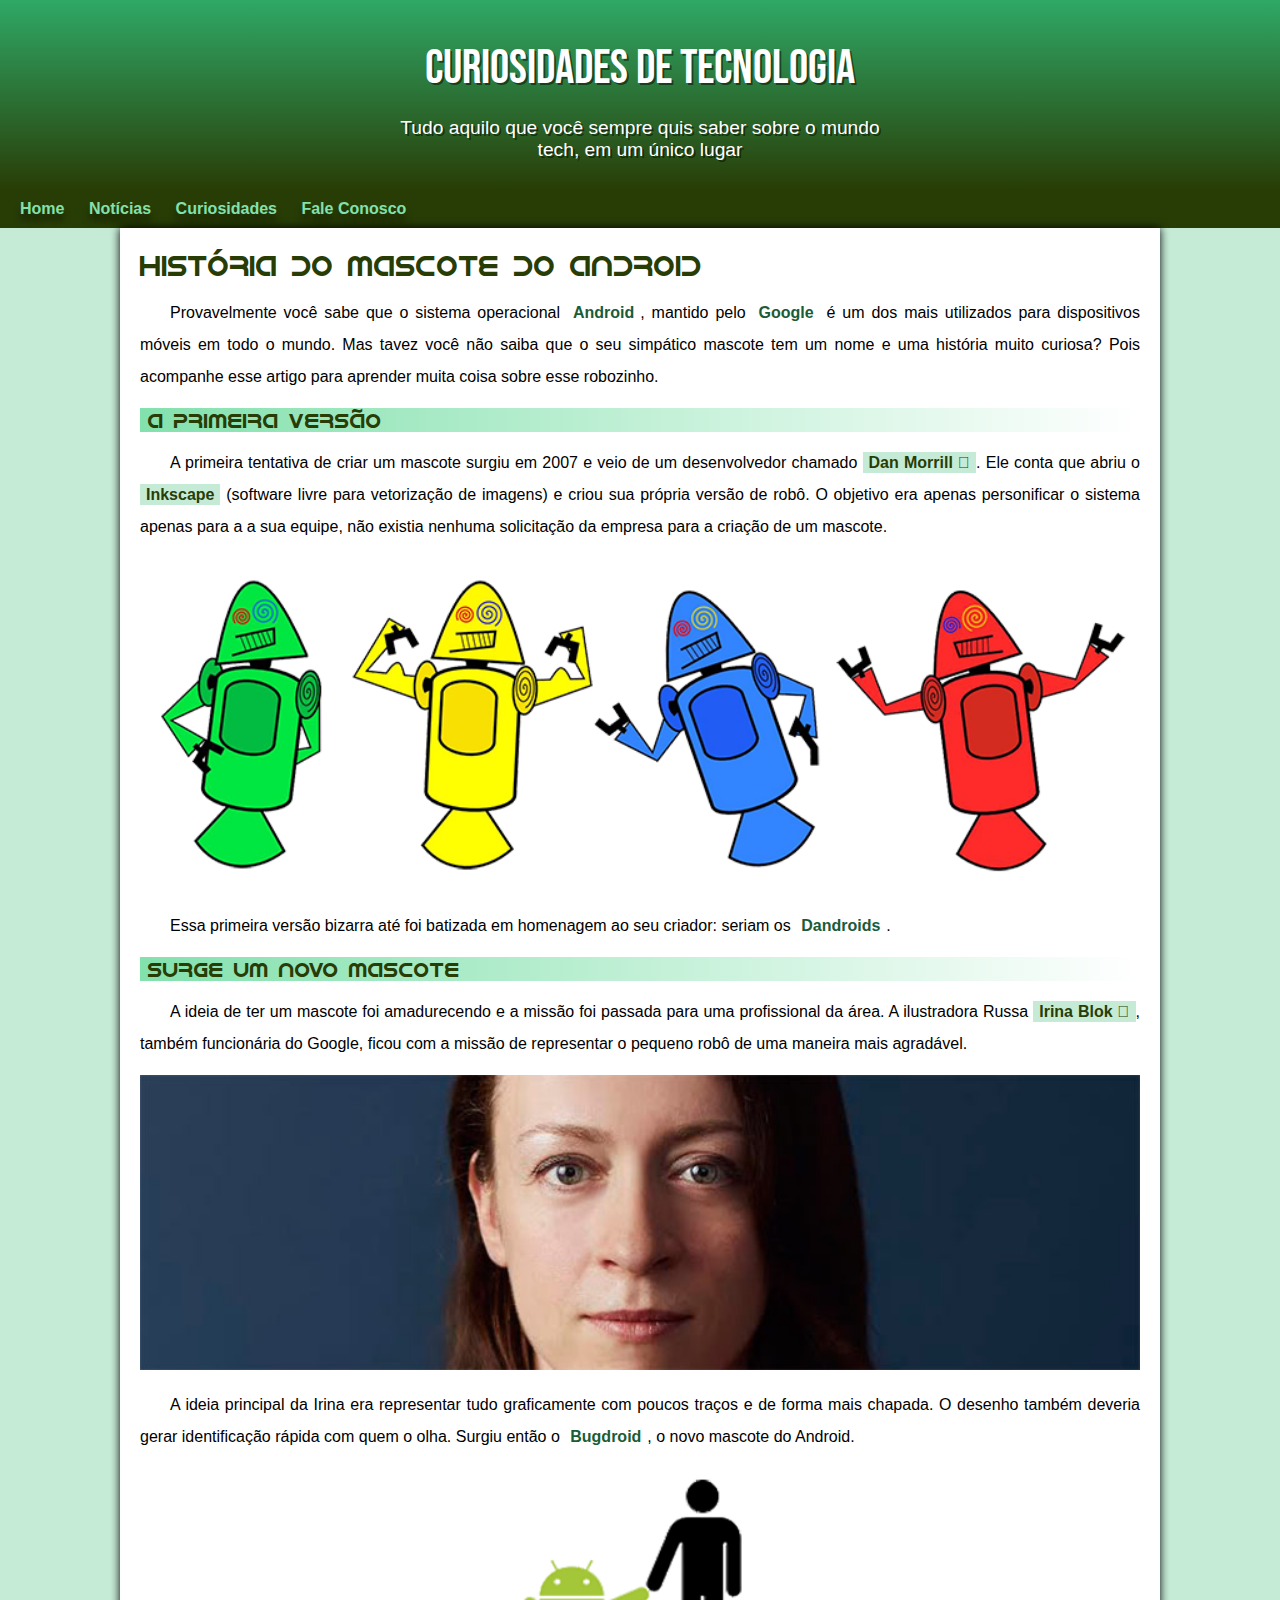
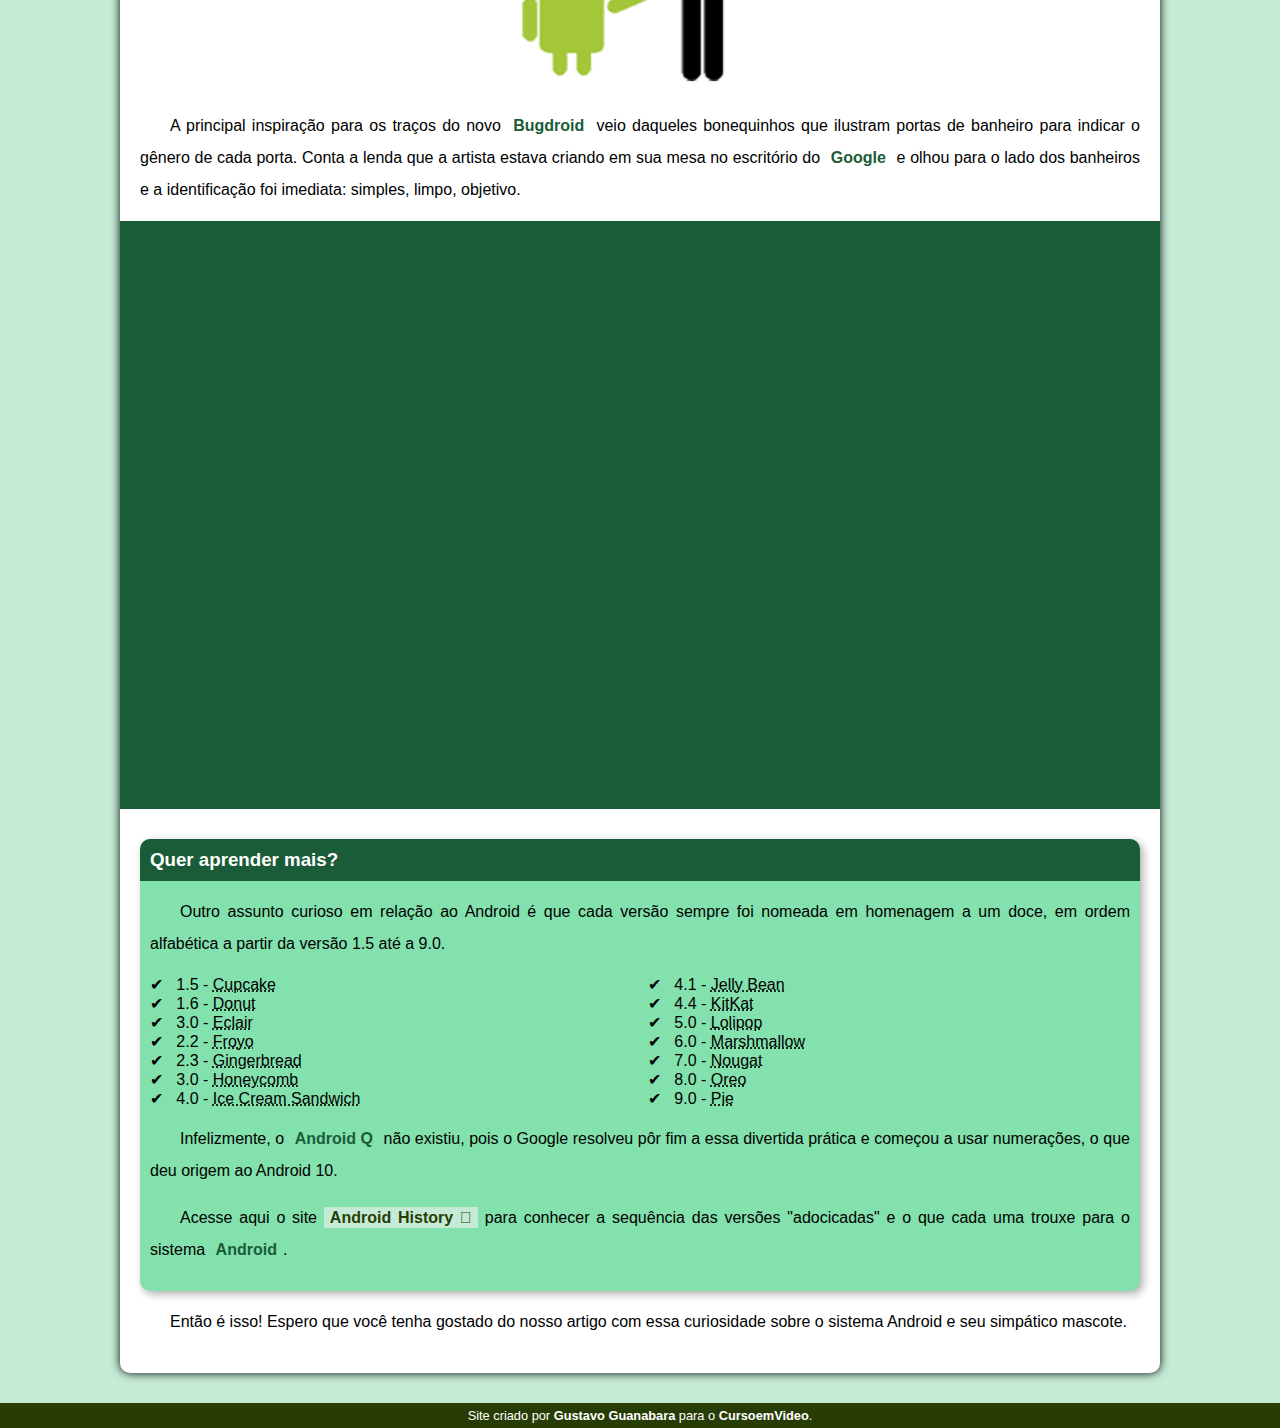
<file: index.html>
<!DOCTYPE html>
<html lang="pt-br">
<head>
    <meta charset="UTF-8">
    <meta http-equiv="X-UA-Compatible" content="IE=edge">
    <meta name="viewport" content="width=device-width, initial-scale=1.0">
    <title>Como surgiu o mascote do Android</title>
    <link rel="shortcut icon" href="imagens/favicon.ico" type="image/x-icon">
    <link rel="stylesheet" href="style/style.css">
</head>
<body>
    <header>
        <h1>Curiosidades de Tecnologia</h1>
        <p>Tudo aquilo que você sempre quis saber sobre o mundo tech, em um único lugar</p>
    </header>
    <nav>
        <a href="#">Home</a>
        <a href="#">Notícias</a>
        <a href="#">Curiosidades</a>
        <a href="#">Fale Conosco</a>
    </nav>
    <main>
        <article>
            <h1>
                História do Mascote do Android
            </h1>

            <p>
                Provavelmente você sabe que o sistema operacional <strong>Android</strong>, mantido pelo <strong>Google</strong> é um dos mais utilizados para dispositivos móveis em todo o mundo. Mas tavez você não saiba que o seu simpático mascote tem um nome e uma história muito curiosa? Pois acompanhe esse artigo para aprender muita coisa sobre esse robozinho.
            </p>

            <h2>
                A primeira versão
            </h2>

            <p>
                A primeira tentativa de criar um mascote surgiu em 2007 e veio de um desenvolvedor chamado <a href="https://androidcommunity.com/dan-morrill-shows-us-the-android-mascot-that-almost-was-20130103/" target="_blank" class="externo">Dan Morrill</a>. Ele conta que abriu o <a href="https://inkscape.org/pt-br/" target="_blank">Inkscape</a> (software livre para vetorização de imagens) e criou sua própria versão de robô. O objetivo era apenas personificar o sistema apenas para a a sua equipe, não existia nenhuma solicitação da empresa para a criação de um mascote.
            </p>

            <picture>
                <source media="(max-width: 670px)" srcset="imagens/dan-droids-pq.png">
                <img src="imagens/dan-droids.png" alt="Primeiro mascote do android"></picture>

            <p>
                Essa primeira versão bizarra até foi batizada em homenagem ao seu criador: seriam os <strong>Dandroids</strong>.
            </p>

            <h2>
                Surge um novo mascote
            </h2>

            <p>
                A ideia de ter um mascote foi amadurecendo e a missão foi passada para uma profissional da área. A ilustradora Russa <a href="https://www.irinablok.com/android" target="_blank" class="externo">Irina Blok</a>, também funcionária do Google, ficou com a missão de representar o pequeno robô de uma maneira mais agradável.
            </p>

            <picture>
                <source media="(max-width: 670px)" srcset="imagens/irina-blok-pq.jpg">
                <img src="imagens/irina-blok.jpg" alt="Irina Blok, criadora do Bugdroid"></picture>

            <p>
                A ideia principal da Irina era representar tudo graficamente com poucos traços e de forma mais chapada. O desenho também deveria gerar identificação rápida com quem o olha. Surgiu então o <strong>Bugdroid</strong>, o novo mascote do Android.
            </p>

            <img src="imagens/bugdroid.png" class="pequena" alt="Bugdroid">

            <p>
                A principal inspiração para os traços do novo <strong>Bugdroid</strong> veio daqueles bonequinhos que ilustram portas de banheiro para indicar o gênero de cada porta. Conta a lenda que a artista estava criando em sua mesa no escritório do <strong>Google</strong> e olhou para o lado dos banheiros e a identificação foi imediata: simples, limpo, objetivo.
            </p>

            <div class="video">
                <iframe width="560" height="315" src="https://www.youtube.com/embed/l2UDgpLz20M" title="YouTube video player" frameborder="0" allow="accelerometer; autoplay; encrypted-media; gyroscope; picture-in-picture" allowfullscreen>
                </iframe>
            </div>
                        
                <aside>
                    <h3>
                        Quer aprender mais?
                    </h3>

                    <p>
                        Outro assunto curioso em relação ao Android é que cada versão sempre foi nomeada em homenagem a um doce, em ordem alfabética a partir da versão 1.5 até a 9.0.
                    </p>

                    <ul>
                        <li>
                            1.5 - <abbr title="Bolo de Copo">Cupcake</abbr>
                        </li>
                        <li>
                            1.6 - <abbr title="Rosquinha">Donut</abbr>
                        </li>
                        <li>
                            3.0 - <abbr title="Bomba">Eclair</abbr>
                        </li>
                        <li>
                            2.2 - <abbr title="Iogurte Congelado">Froyo</abbr>
                        </li>
                        <li>
                            2.3 - <abbr title="Biscoito de Gengibre">Gingerbread</abbr>
                        </li>
                        <li>
                            3.0 - <abbr title="Favo de Mel">Honeycomb</abbr>
                        </li>
                        <li>
                            4.0 - <abbr title="Sanduíche de Sorvete">Ice Cream Sandwich</abbr>
                        </li>
                        <li>
                            4.1 - <abbr title="Jujuba">Jelly Bean</abbr>
                        </li>
                        <li>
                            4.4 - <abbr title="KitKat">KitKat</abbr>
                        </li>
                        <li>
                            5.0 - <abbr title="Pirulito">Lolipop</abbr>
                        </li>
                        <li>
                            6.0 - <abbr title="Marshmallow">Marshmallow</abbr>
                        </li>
                        <li>
                            7.0 - <abbr title="Torrone">Nougat</abbr>
                        </li>
                        <li>
                            8.0 - <abbr title="Oreo">Oreo</abbr>
                        </li>
                        <li>
                            9.0 - <abbr title="Torta">Pie</abbr>
                        </li>
                    </ul>

                    <p>
                        Infelizmente, o <strong>Android Q</strong> não existiu, pois o Google resolveu pôr fim a essa divertida prática e começou a usar numerações, o que deu origem ao Android 10.
                    </p>
                
                
                <p>
                    Acesse aqui o site <a href="https://www.android.com/intl/en_uk/history/#/dunot" target="_blank" class="externo">Android History</a> para conhecer a sequência das versões "adocicadas" e o que cada uma trouxe para o sistema <strong>Android</strong>.
                </p>
            </aside>
                     

            <p>
                Então é isso! Espero que você tenha gostado do nosso artigo com essa curiosidade sobre o sistema Android e seu simpático mascote.
            </p>
        </article>
    </main>
    <footer>
        <p>
            Site criado por <a href="https://gustavoguanabara.github.io/" target="_blank">Gustavo Guanabara</a> para o <a href="https://www.cursoemvideo.com/" target="_blank">CursoemVideo</a>.
        </p>
    </footer>
    
</body>
</html>
</file>
<file: style/style.css>
@charset "utf-8";

@import url('https://fonts.googleapis.com/css2?family=Bebas+Neue&display=swap');


@font-face{
    font-family: 'Android';
    src: url('../fontes/idroid.otf') format('opentype');
    font-weight: normal;
}


:root {
    --cor0: #c5ebd6; 
    --cor1: #83e1ad;
    --cor2: #3ddc84;
    --cor3: #2fa866;
    --cor4: #1a5c37;
    --cor5: #283d06;

    --fonte-padrao: Arial, Verdana, Helvetica, sans-serif;
    --fonte-destaque: 'Bebas Neue', cursive;
    --fonte-android: 'Android', cursive;       

}

* {
   margin: 0px;
   padding: 0px;
}

body {
    background-color:var(--cor0);
    font-family: var(--fonte-padrao);
}
a.externo::after{
    content: '\00A0\F517';

}

main  p {
   margin: 15px 0px; 
   text-align: justify;
   text-indent: 30px;
   font-size: 1em;
   line-height: 2em;
}
main strong{
    color: var(--cor4);
    font-weight: bold;
    padding: 2px 6px;
}
main a {
    text-decoration: none;
    font-weight: bold;
    color: var(--cor5);
    background-color: var(--cor0);
    padding: 2px 6px;
}
main a:hover{
    text-decoration: underline;
    color: var(--cor3);
}
header{
    background-image: linear-gradient(to bottom, var(--cor3),var(--cor5) );
    min-height: 150px;
    text-align: center;
    padding-top: 40px;
}
header > h1 {
    color: white;
    font-family: var(--fonte-destaque);
    font-size: 3em;
    font-weight: normal;
    margin-bottom: 20px;
    text-shadow: 2px 2px 0px rgba(0, 0, 0, 0.489);
    
}

header > p {
    font-family: var(--fonte-padrao);
    font-size: 1.2em;
    color: white;
    max-width: 500px;
    padding-right: 10px;
    padding-left: 10px;
    margin: auto;
    margin-bottom: 20px;
    text-shadow: 2px 2px 0px rgba(0, 0, 0, 0.467);
}

nav{
    background-color: var(--cor5);
    padding: 10px;
    text-shadow: 0px 7px 7px rgba(0, 0, 0, 0.477);
}
nav > a{
    color: var(--cor1);
    padding: 10px;
    border-radius: 5px;
    text-decoration: none;
    font-weight: bold;
    transition-duration: 0.5s;
}
nav > a:hover{
    background-color: var(--cor2);
    color: var(--cor5);
}

main{
    min-width: 300px;
    max-width: 1000px;
    margin: auto;
    margin-bottom: 30px;
    padding: 20px;
    background-color: white; 
    box-shadow: 0px 0px 10px black;
    border-bottom-left-radius: 10px;
    border-bottom-right-radius: 10px;
}

main  h1 {
    color:var(--cor5) ;
    font-family: var(--fonte-android);
    font-weight: normal;
    font-size: 1.8em;
}
main  h2 {
    color:var(--cor5) ;
    font-family: var(--fonte-android);
    font-size: 1.3em;
    font-weight: normal;
    background-image: linear-gradient(to right, var(--cor1), transparent);
    text-indent: 8px;
}

main img{
    width: 100%;
}
main img.pequena {
    max-width: 350px;
    display: block;
    margin: auto;
}

div.video{
    background-color: var(--cor4);
    margin: 0px -20px 30px -20px;
    padding: 2px;
    padding-bottom: 58.59%;
    position: relative;

}

div.video > iframe {
    position: absolute;
    top: 5%;
    left:5%;
    width: 90%;
    height:90%;

}

aside {
    background-color: var(--cor1);
    padding: 10px;
    border-radius: 10px;
    box-shadow: 3px 3px 8px rgba(0, 0, 0, 0.322);
}
aside > h3 {
    background-color: var(--cor4);
    color: white;
    padding: 10px;
    margin: -10px -10px 0px -10px;
    border-radius: 10px 10px 0px 0px;
}
aside > ul {
    list-style-type: '\2714\00A0\00A0';
    list-style-position: inside;
    columns: 2;

}

footer{
    background-color: var(--cor5);
    color: white;
    text-align: center;
    font-size: 0.8em;
    padding: 5px;
}

footer a {
    color: white;
    font-weight: bolder;
    text-decoration: none;
}

footer a:hover{
    text-decoration: underline;
    color: var(--cor1);

}
</file>
